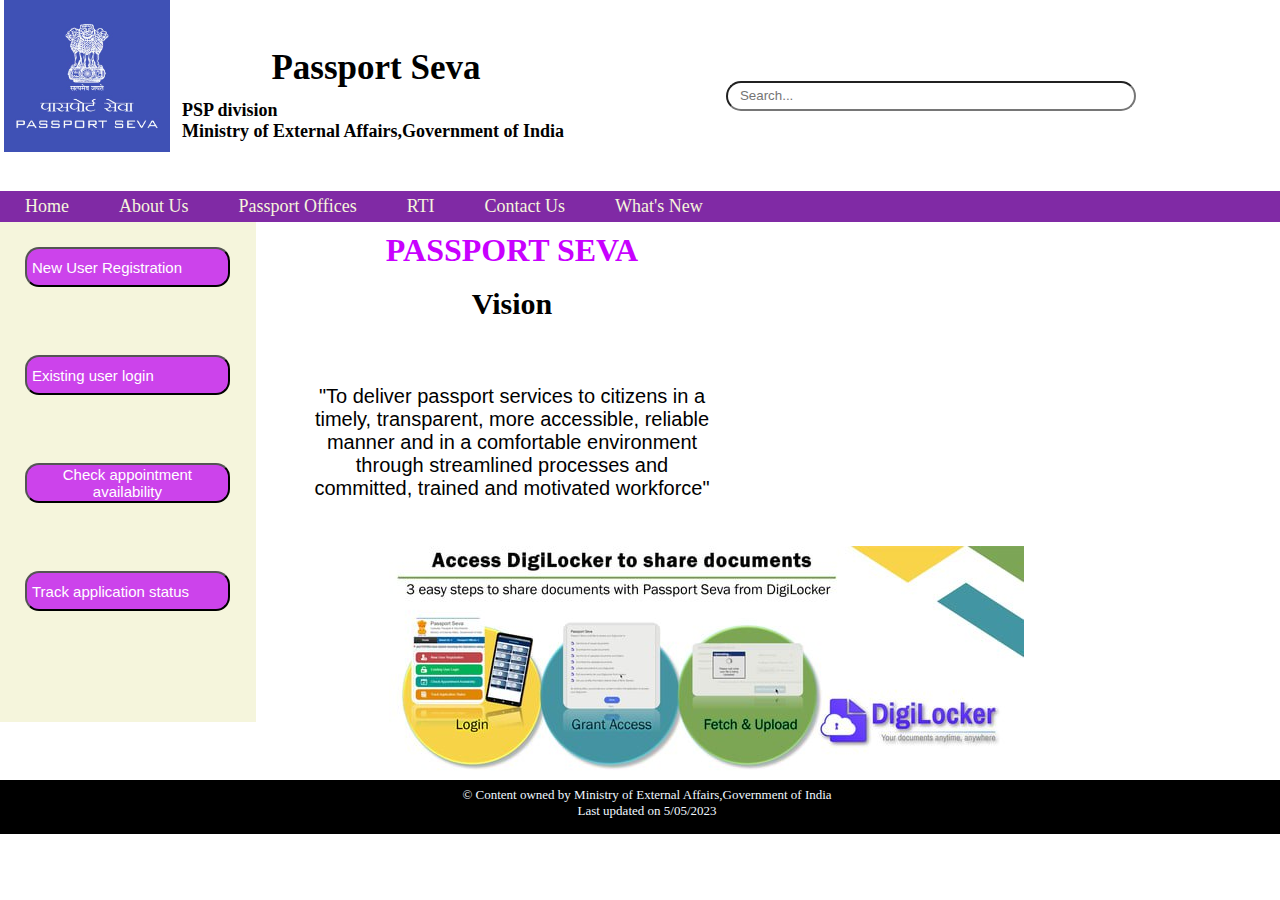
<file: Passport Seva Kendra/index.html>
<!DOCTYPE html>
<html lang="en">
<head>
    <meta charset="UTF-8">
    <meta http-equiv="X-UA-Compatible" content="IE=edge">
    <meta name="viewport" content="width=device-width, initial-scale=1.0">
    <title>Passport Seva Home | Indian passport</title>
    <link rel="stylesheet" href="style.css">
</head>
<body>
    <nav class="navbar">
        <a href="passportKendra" class="logo"><img src="passport seva.jpg" alt="" /></a>
        <ul>
            <li>
                <h1>
                    Passport Seva
                </h1>
            </li>
            <h5> PSP division <br> Ministry of External Affairs,Government of India</h5>
        </ul>
        <input type="search" name="" placeholder="Search..." class="search" id="">
    </nav>
    <div class="topnav">
        <a href="PassportKendra.html">Home</a>
                    <a href="">About Us</a>
                    <a href="">Passport Offices</a>
                    <a href="">RTI</a>
                    <a href="">Contact Us</a>
                    <a href="">What's New</a>
</div>
    <div class="sidebar" style="width:20%;height:500px;">
        <div class="buttons">
            <a href="" target="_blank">
            <button class="btn">New User Registration</button></a><br>

            <a href="" target="_blank">
                <button class="btn">Existing user login</button></a><br>

                <a href="" target="_blank">
                    <button class="btn">Check appointment availability</button></a><br>

                    <a href="" target="_blank">
                        <button class="btn">Track application status</button></a>
        </div>
    </div>
<div class="content" style="width:80%;height:500px;">

    <h1>PASSPORT SEVA</h1><br>
    <h3>Vision</h3><br>
    <p>"To deliver passport services to citizens in a timely, transparent, more
accessible, reliable manner and in a comfortable environment through
streamlined processes and committed, trained and motivated workforce"</p>
<a href="passportimg" class="digilocker"><img src="passport footer.jpg" alt="" /></a>
</div>
<div class="footer">
    &copy; Content owned by Ministry of External Affairs,Government of India<br>
    Last updated on 5/05/2023
</div>
        
</body>
</html>
</file>
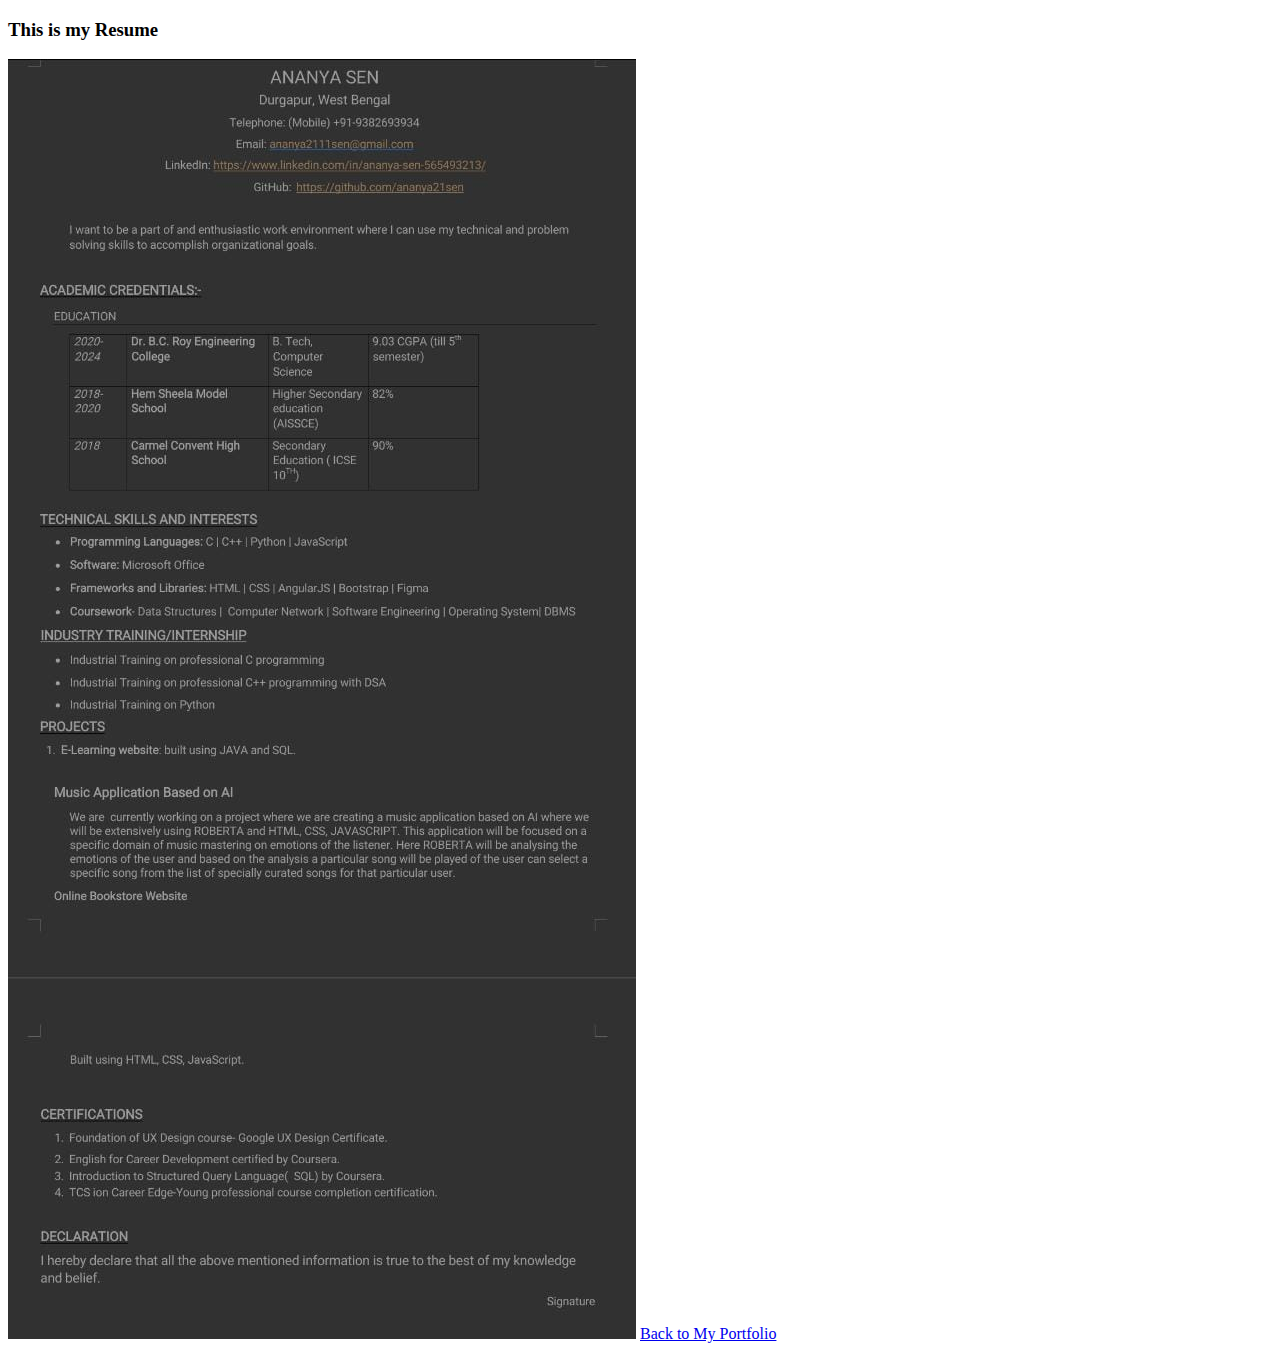
<file: Portfolio Website/resume.html>
<!DOCTYPE html>
<html lang="en">
<head>
    <meta charset="UTF-8">
    <meta http-equiv="X-UA-Compatible" content="IE=edge">
    <meta name="viewport" content="width=device-width, initial-scale=1.0">
    <title>Document</title>
</head>
<body>
     <h3>This is my Resume</h3>
     <img src="port.jpg" alt="My resume was supposed to be here">
     <a href="index.html" class="button"> Back to My Portfolio</a>
</body>
</html>
</file>
<file: Passport Seva Kendra/style.css>
*{
    margin: 0;
    padding: 0;
}
nav{
    display: flex;
    align-items: center;
    justify-content: flex-start;
}
nav img{
    padding-left: 4px;
    width: 166px;
    padding-bottom:35px;
    height: 152px;
}
.navbar ul li {
    list-style: none;
    padding-left: 6px;
    font-size: 20px;
}
.navbar ul li h1{
    font-size: 35px;
    color: black;
}
.navbar ul  h5{
    font-size:18px;
    margin: 12px;   
}
.navbar input{
    margin-left: 150px;
    border-radius: 41px;
    width: 32%;
    height: 30px;
    padding: 12px;

}
.topnav{
    overflow: hidden;
    background-color: rgb(128, 42, 165);
}
.topnav a{
    float: left;
    color: beige;
    text-align: center;
    text-decoration: none;
    font-size: 18px;
    padding: 5px 25px;
    

}
.topnav a.active{
    background-color:black;
    color: rgb(225, 153, 65);
}
.topnav a:hover{
    background-color:rgb(230, 230, 121);
    color: black;
}
.sidebar{
    background-color: beige;
    position: absolute;
}
.btn{
    color:white;
    font-size: 15px;
    height: 40px;
    width: 80%;
    background-color: rgb(204, 67, 235);
    display: flex;
    align-content: center;
    align-items: center;
    margin: 25px;
    border-radius: 14px;
    padding: 3px 5px;
    cursor: pointer;
    text-decoration: none;
    


}
.buttons a{
    text-decoration: none;
}
.btn:hover{
    color:black ;
    background-color: rgb(241, 226, 240);
}
h1{
    text-align: center;
    margin-top: 10px;
    color:rgb(200, 0, 255);
}
h3{
    text-align: center;
    font-size: 30px;
}
p{
    text-align: center;
    margin: 1px 260px;
    padding: 45px;
    font-size: 20px;
    font-family:'Trebuchet MS', 'Lucida Sans Unicode', 'Lucida Grande', 'Lucida Sans', Arial, sans-serif;
}
.footer{
    background-color: black;
    padding: 7px;
    width: 100%;
    height: 40px;
    left: 0px;
    bottom: 0px;
    text-align: center;
    color:aliceblue;
    font-size: 13px;
    position: relative;
    clear: both;

}
 .digilocker{
    float: right;
 }
</file>
